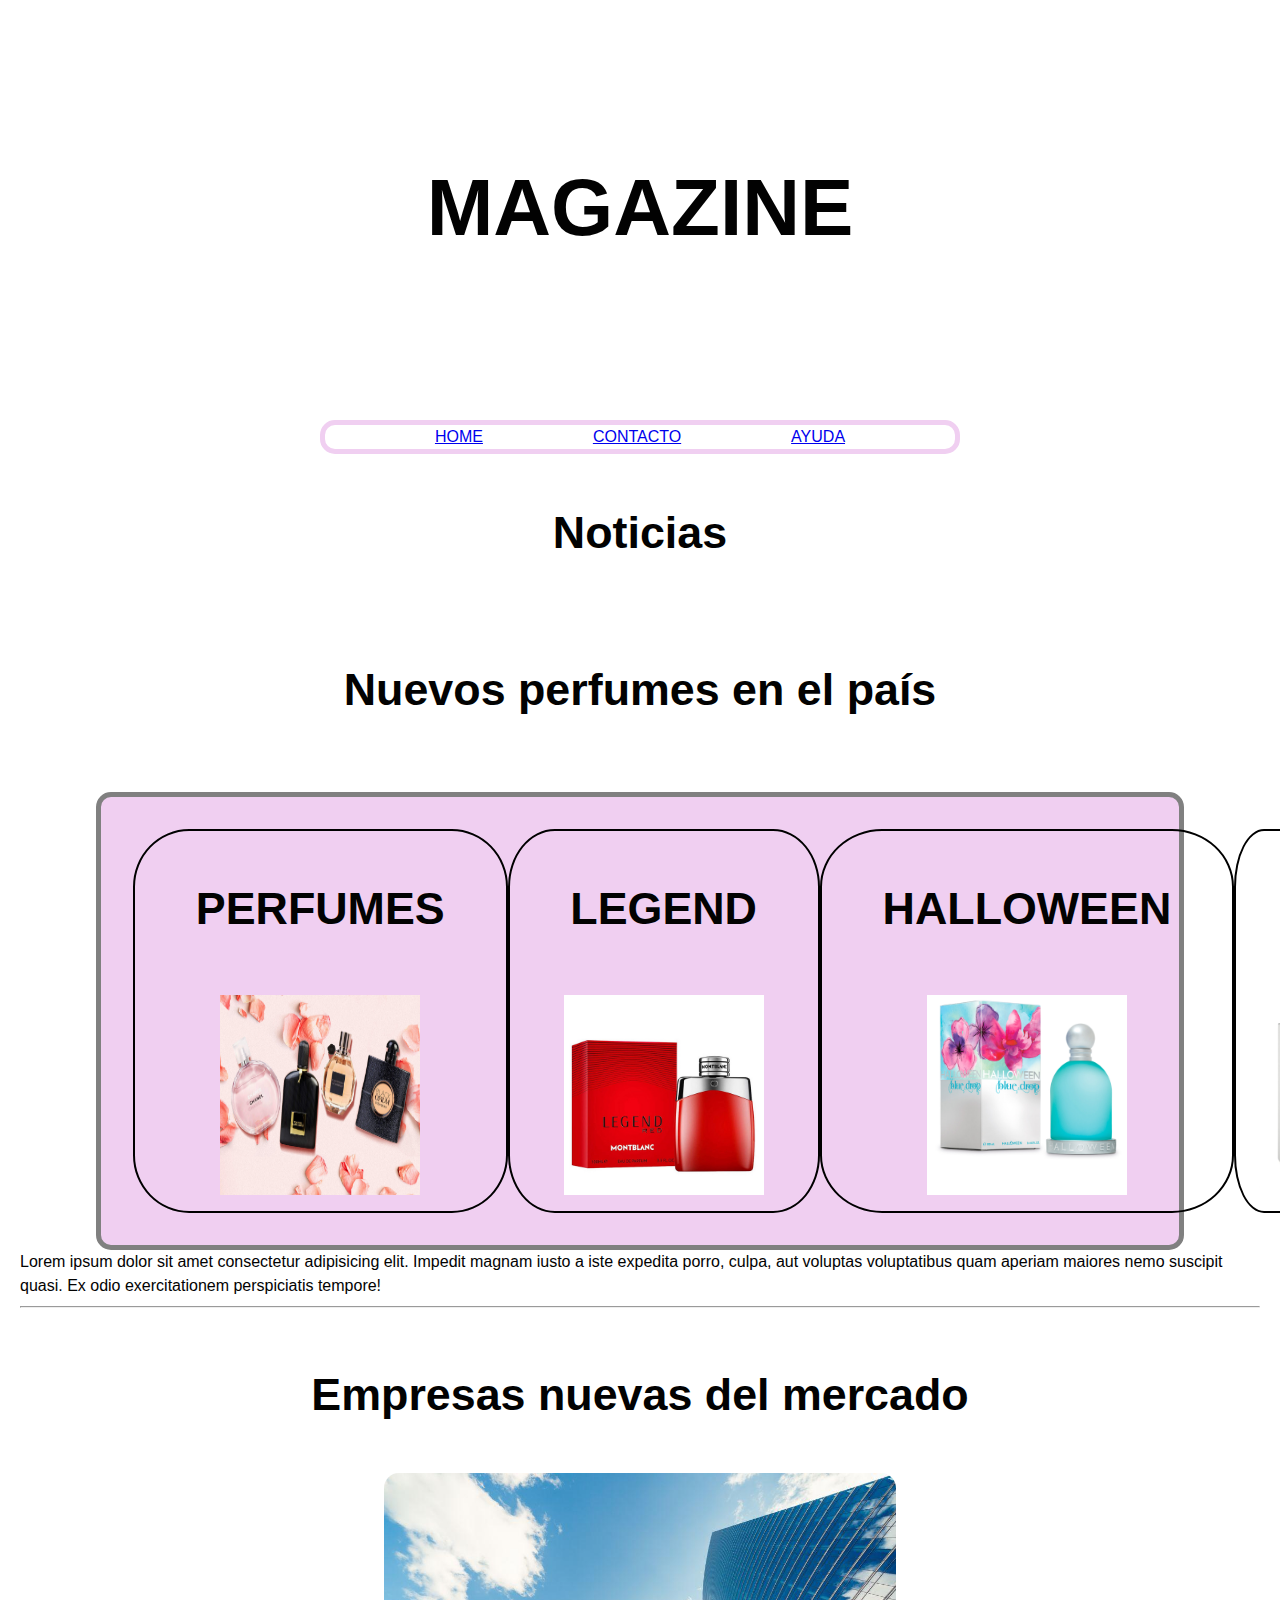
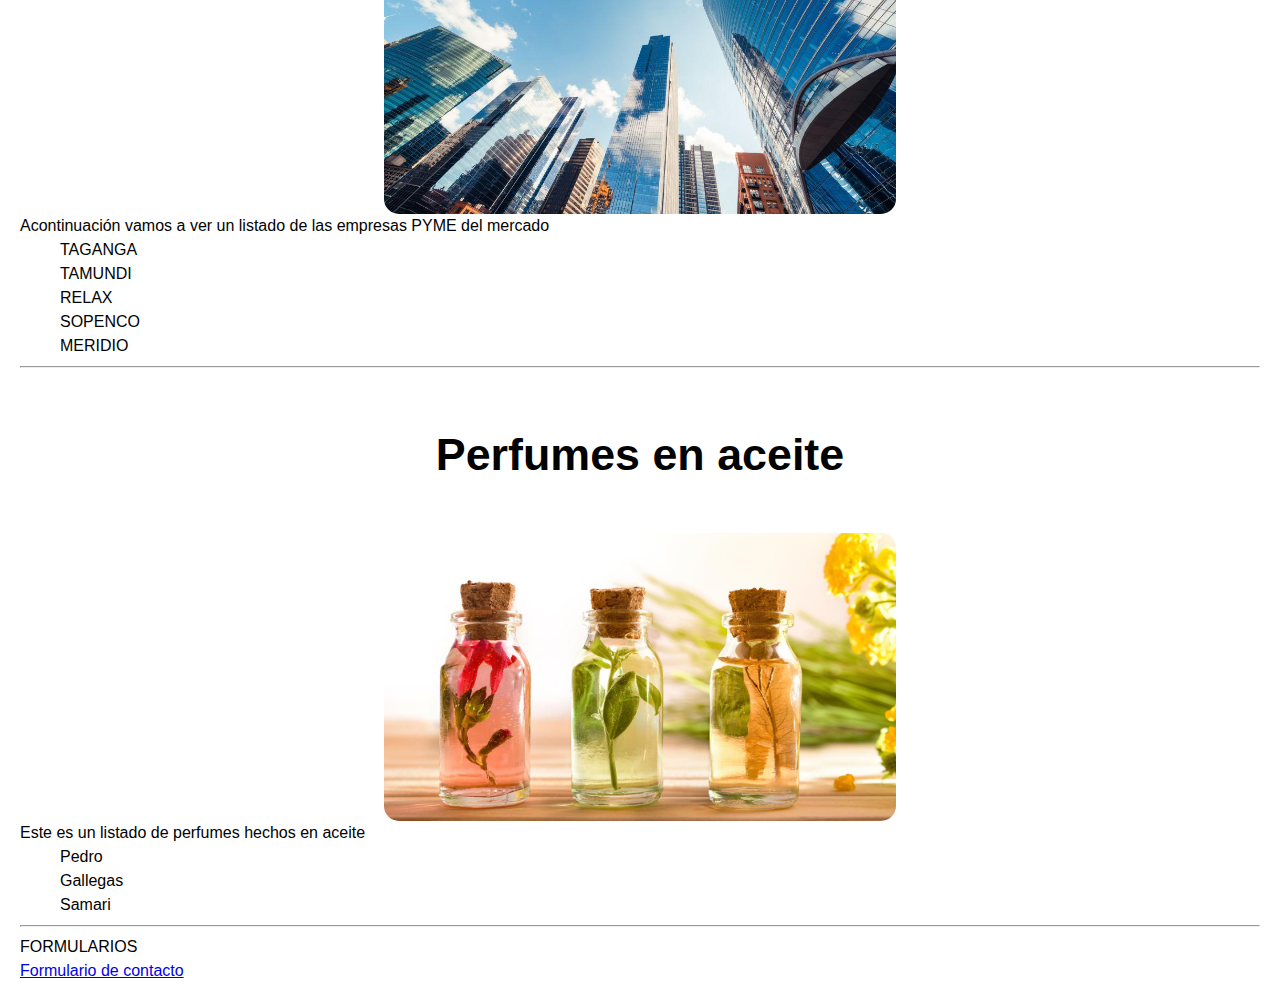
<file: index.html>
<!DOCTYPE html>
<html lang="es">
<head>
  <meta charset="UTF-8">
  <meta name="viewport" content="width=device-width, initial-scale=1.0">
  <title>Mi Primer Sitio Web</title>
  <link rel="stylesheet" href="reset.css"/>
  <link rel="stylesheet" type="text/css" href="styles.css"/>
</head>
<body>

  <header>  
    <div id="titulos">
      <h1 class="title" id="principal">MAGAZINE</h1>
    </div>

    <div class="menu" id="menus">
      <a href="./index.html">HOME</a>
      <a href="./contacto.html">CONTACTO</a>
      <a href="./ayuda.html">AYUDA</a>
    </div>
    
  </header>

  <main>
    <section>
      <h2 class="title">Noticias</h2>

      <article>
        
         <h3 class="title">Nuevos perfumes en el país</h3>
      </article>
      <article>
         <div id="cards-container"> 

            <div class="cards">
               <h4 class="title">PERFUMES</h4>
               <img src="./imagenes/Best-Perfumes-for-Women.jpg" class="logo"/>
               
            </div>
            
            <div class="cards">
               <h4 class="title">LEGEND</h4>
               <img src="./imagenes/perfume1.jpg" class="logo"/>
               
            </div>
            
            <div class="cards">
               <h4 class="title">HALLOWEEN</h4>
               <img src="./imagenes/perfume2.jpg" class="logo"/>
               
               
            </div>
            
            <div class="cards">
               <h4 class="title">212</h4>
               <img src="./imagenes/perfume3.jpg" class="logo"/>
               
               
            </div>

         </div> 
            
         <div>
            <p>Lorem ipsum dolor sit amet consectetur adipisicing elit. Impedit magnam iusto a iste expedita porro, culpa, aut voluptas voluptatibus quam aperiam maiores nemo suscipit quasi. Ex odio exercitationem perspiciatis tempore!</p>
         </div>
         

        </article>
      <hr />
      <article>
         <h3 class="title">Empresas nuevas del mercado</h3>

         <img src="./imagenes/jcr_content.jpg" class="unlogos"/>

         <p>Acontinuación vamos a ver un listado de las empresas PYME del mercado</p>
         
         <ol>
            <li>TAGANGA</li>
            <li>TAMUNDI</li>
            <li>RELAX</li>
            <li>SOPENCO</li>
            <li>MERIDIO</li>
         </ol>

      </article>
      <hr />
      <article>

         <h3 class="title">Perfumes en aceite</h3>

         <img src="./imagenes/belleza-perfumes-naturales-con-aceites-esenciales-1280x720x80xX.jpg" class="unlogos"/>

        <div>
         <p>Este es un listado de perfumes hechos en aceite</p>
        </div>
        
         
         <ul>
            <li>Pedro</li>
            <li>Gallegas</li>
            <li>Samari</li>
         </ul>
      </article>  
        
    </section>
  </main>
  <hr />
  <footer>
     <p>
      FORMULARIOS
     </p>

     <a href="./contacto.html">Formulario de contacto</a>
  </footer>

</body>
</html>
</file>
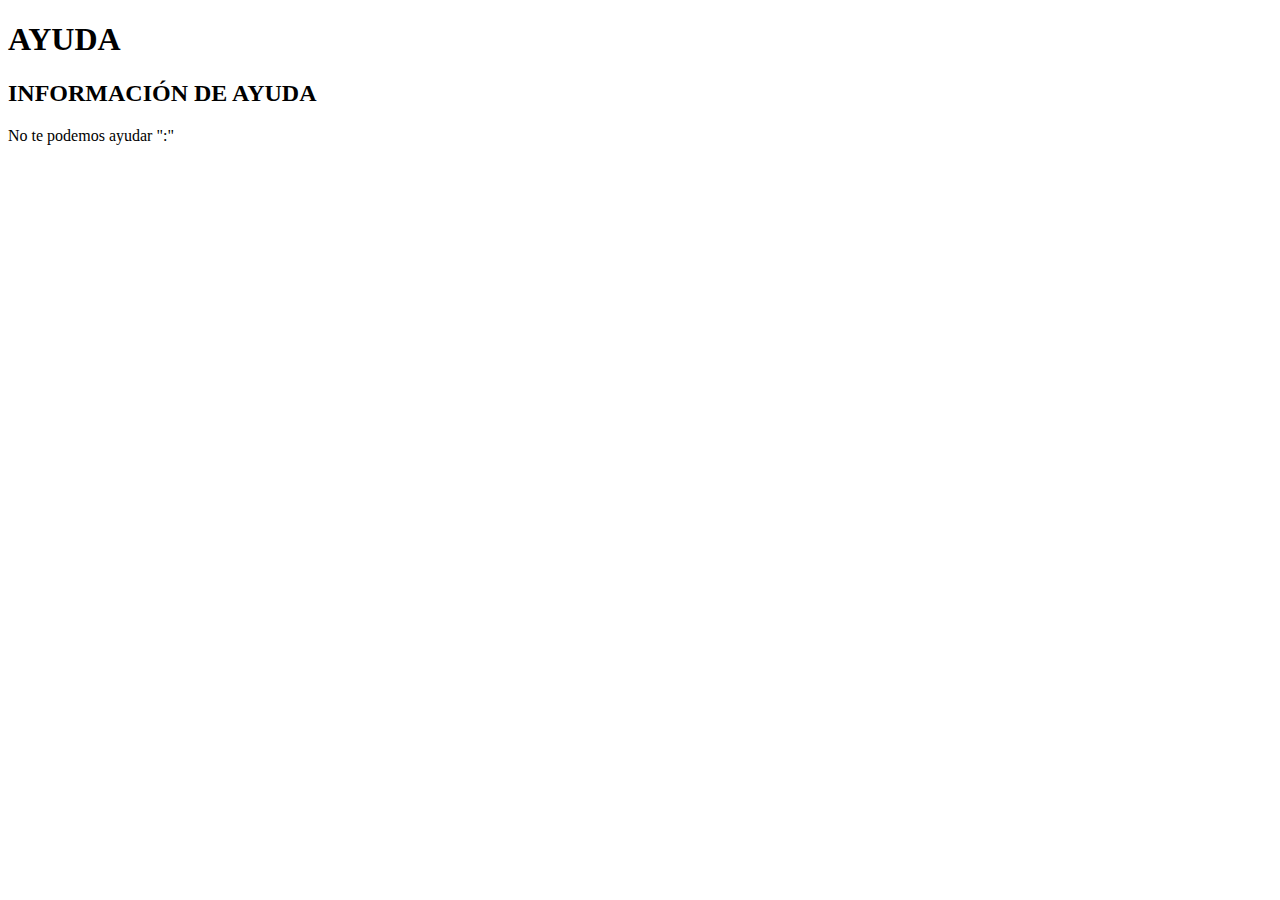
<file: ayuda.html>
<!DOCTYPE html>
<html lang="en">
<head>
    <meta charset="UTF-8">
    <meta name="viewport" content="width=device-width, initial-scale=1.0">
    <title>Document</title>
</head>
<body>
    <header>
        <h1>AYUDA</h1>
    </header>
    <main>
        <div>
            <h2>
                INFORMACIÓN DE AYUDA
            </h2>
            <p>
                No te podemos ayudar ":"
            </p>
        </div>
       
    </main>
</body>
</html>
</file>
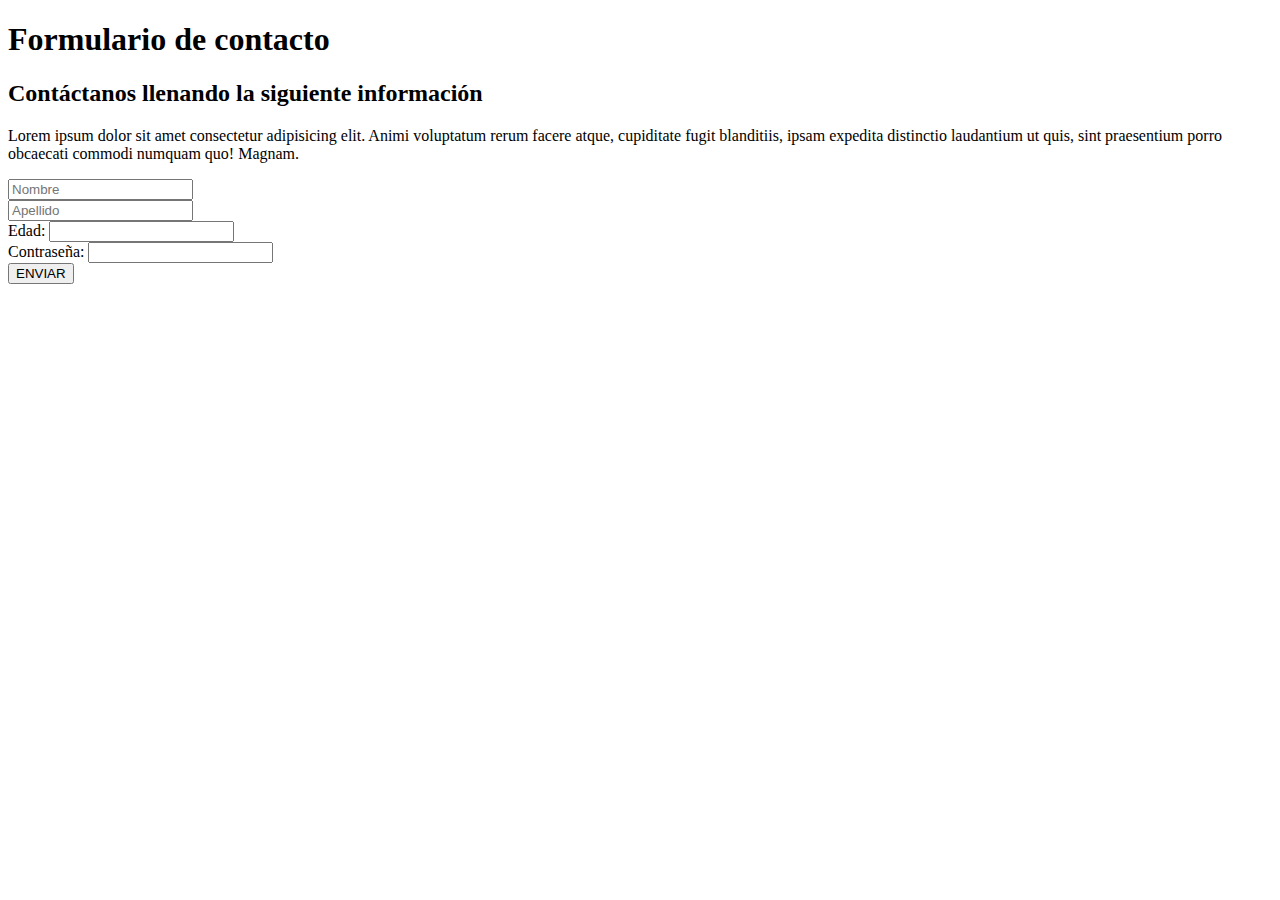
<file: contacto.html>
<!DOCTYPE html>
<html lang="en">
<head>
    <meta charset="UTF-8">
    <meta name="viewport" content="width=device-width, initial-scale=1.0">
    <title>Document</title>
</head>
<body>
    <header>
        <h1>Formulario de contacto</h1>
    </header>
    <main>
        <div>
            <h2>
                Contáctanos llenando la siguiente información
            </h2>
            <p>
                Lorem ipsum dolor sit amet consectetur adipisicing elit. Animi voluptatum rerum facere atque, cupiditate fugit blanditiis, ipsam expedita distinctio laudantium ut quis, sint praesentium porro obcaecati commodi numquam quo! Magnam.
            </p>
        </div>
       
        <form>

            <div>
            
                <input type="text" name="nombre" placeholder="Nombre"/>
            </div>

            <div>
        
                <input type="text" name="nombre" placeholder="Apellido"/>
            </div>

            <div>
                <label for="edad" >Edad: </label>
                <input type="number" name="edad" />
            </div>

            <div>
                <label for="password" >Contraseña: </label>
                <input type="password" name="password" />
            </div>

            <button>ENVIAR</button>
        </form>
    </main>
</body>
</html>
</file>
<file: styles.css>
body {
    font-family: 'Arial', sans-serif;
    background-color: #ffffff;
    color: #020202;
    margin: 20px;
  }

.title{
    font-size: 2.8em;
    color:#020202;
    padding: 1em;
    display: flex;
    justify-content: center;
    
  }

.logo{
    width: 200px;
    height: 200px;
  }

.unlogos{
    border: #020202;
    border-radius: 15px;
    width: 40vw;
    margin: auto;
}

.cards{
    border: 2px solid black;
    width: fit-content;
    padding: 0em 1em 1em 1em;
    border-radius: 15%;
    transition: 0.5s;
    display: flex;
    flex-direction: column;
    gap: 0.5em;
    align-items: center;
}

.cards:hover{
    background-color: rgb(189, 141, 189);
}

#cards-container{
    background-color: rgb(240, 207, 241);
    width: 85vw;
    margin: auto;
    margin-top: 1.5em;
    border: 5px solid gray;
    border-radius: 15px;
    padding: 2em;
    display: flex;
    flex-direction: row;
    justify-content: space-around;

}
#principal{
    font-size: 5em;
}

#titulos{
    
    
    /* viewport width */
    width: fit-content;
    margin: auto;
    padding: 3em;
    align-items: center;
}

.menu{
    width: 50vw;
    display: flex;
    justify-content: space-evenly;
    margin: auto;
    margin-top: 1.5em;
    border: 5px solid rgb(240, 207, 241);
    border-radius: 15px;
}

#menus:hover{
    background-color: rgb(240, 207, 241);
}
</file>
